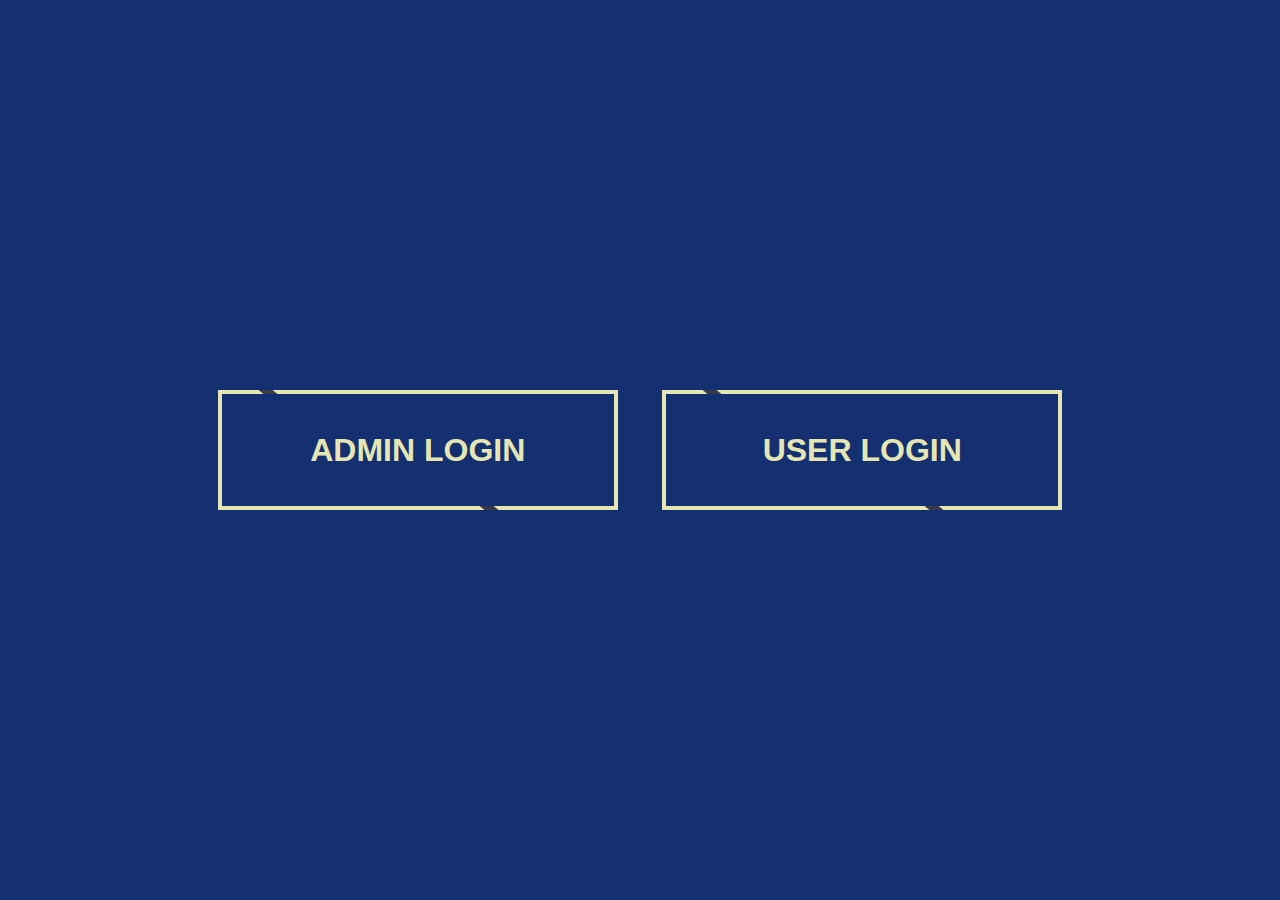
<file: index.html>
<!DOCTYPE html>
<html lang="en" dir="ltr">
  <head>
    
    <meta charset="utf-8">
    <title>REEBORN SRILANKA</title>
    <link rel="stylesheet" href="style.css">
  </head>
  <body>
  
    <a href="admin/login/adminlogin.php"><button class="btn"  >ADMIN LOGIN</button></a>&nbsp&nbsp&nbsp&nbsp&nbsp&nbsp&nbsp&nbsp&nbsp&nbsp
    <a href="user_logging/user_logging_form.html"><button class="btn">USER LOGIN</button></a>
 
    
  </body>
</html>
</file>
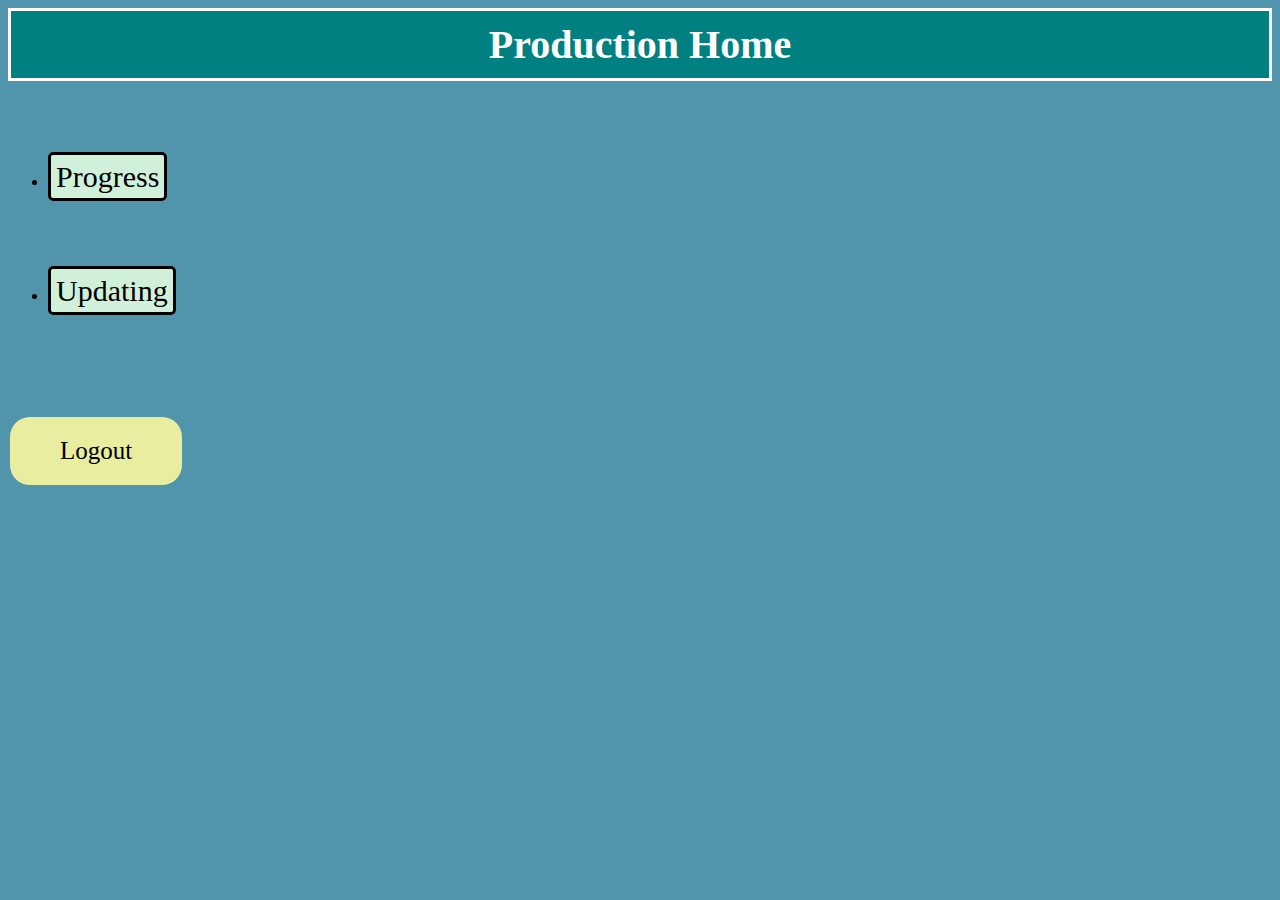
<file: production/production_welcome.html>
<html>
<head>
	

<?php

// logout
  session_start(); 

 if (isset($_POST['logout'])) {
	 session_destroy();
  	unset($_SESSION["user"]);
	unset($_SESSION["password"]);
  	header("location:..\user_logging\user_logging_form.html");
  }

  
?>
<head>
	<link rel="stylesheet" type="text/css" href="Design/style_1.css">

	<style>
		.button {
		  background-color:   #e9ed9f;
		  border: none;
		  color: #000000;
		  padding: 20px 50px;
		  border-radius: 20px;
		  text-align: center;
		  text-decoration: none;
		  font-size: 25px;
		  cursor: pointer;
		}
		</style>
</head>
<body bgcolor="#5195ad">
	
 <div class="para_1"> Production Home</div>
 <div class="container">
 <ul>

	<li><a href="..\production\progress\progress.php" target="main">Progress</a></li>
	<br>
<br>
<br>


     <li><a href="..\user_logging\update.php" target="main">Updating</a></li>
	
</ul>
</div>
<br />
<br />
<br />

<br />
<br /><br />
<br />
		  

<a href="logout.php" target="_top" class="button" onclick="return confirmation();">Logout</a>
</body>
</html>
</file>
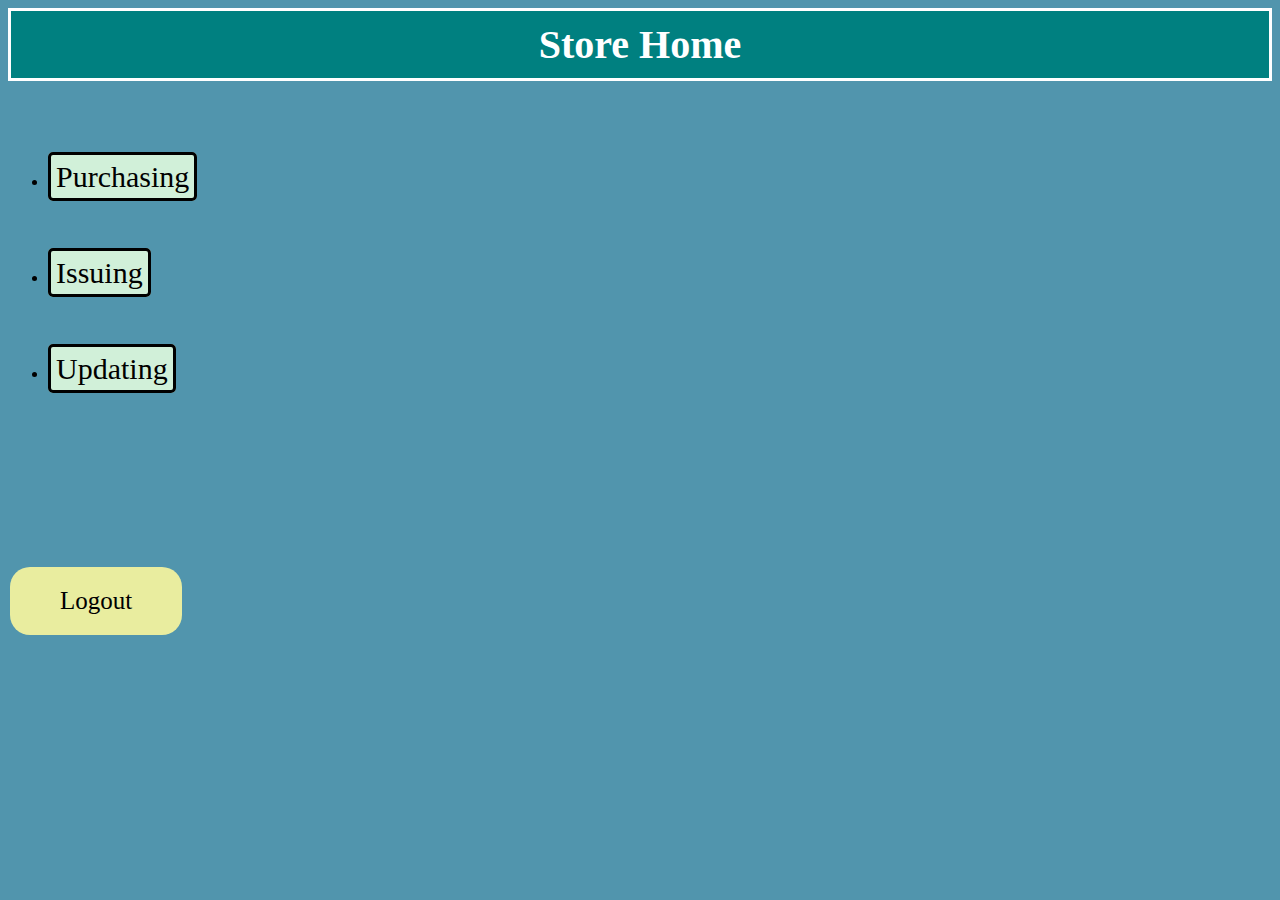
<file: store/welcome.html>
<html>

<head>
<link rel="stylesheet"  href="Design/style_1.css" type="text/css">

<script type="text/javascript">
  function confirmation(){
      var x = confirm("Are you sure to logout?");
      if(x == true){
          return true;
      }
      else{
          return false;
      }
  }
</script>

<style>
  .button {
    background-color:   #e9ed9f;
    border: none;
    color: #000000;
    padding: 20px 50px;
    border-radius: 20px;
    text-align: center;
    text-decoration: none;
    font-size: 25px;
    cursor: pointer;
  }
  </style>

</head>
<body bgcolor="#5195ad">
	
 <div class="para_1">Store Home</div>
 <div class="container">
 
 <ul>
     <li><a href="..\store\purchacing\purchasing.php" target="main">Purchasing</a></li><br /><br />
     <li><a href="..\store\issue\issue.php" target="main">Issuing</a></li><br /><br />
     <li><a href="..\user_logging\update.php" target="main">Updating</a></li>
 </ul>
</div>
<br>
<br>
<br>
<br>
<br>
<br>
<br>
<br>
<br><br>
<br>


		  

      
 <a href="logout.php" target="_top" class="button" onclick="return confirmation();">Logout</a>
      

</body>
</html>
</file>
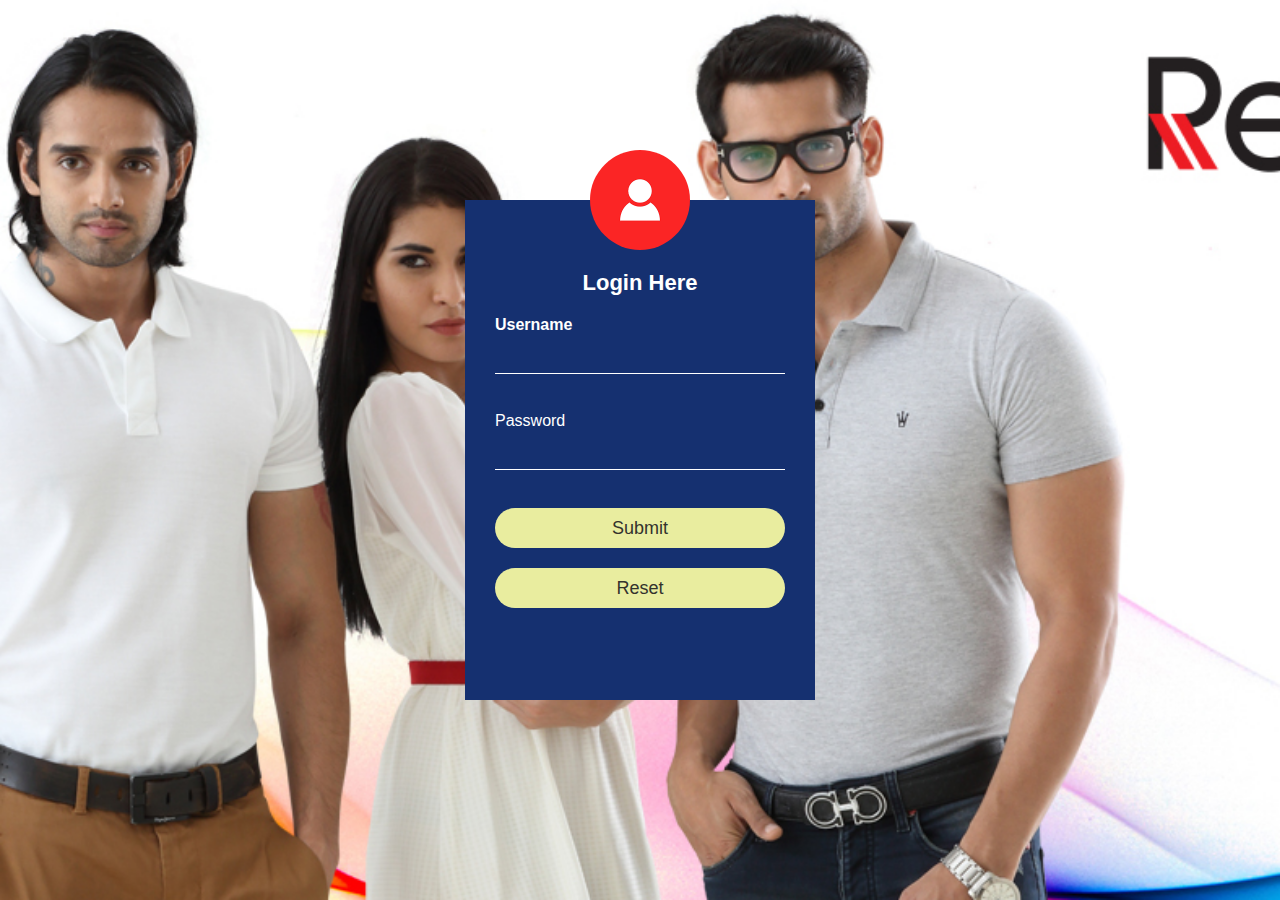
<file: user_logging/user_logging_form.html>
<html>
<head><title>User Login</title>
	<link rel="stylesheet" type="text/css" href="Design/style.css"></head>
<body>
	<div class="loginbox">
		<img src="Design/avatar.png" class="avatar">
			<h1>Login Here</h1>
 <form method="post" action="ulogging_server.php">
<p>Username</p>
  		<input type="text" name="user" required / >
		<br><br>
		<label>Password</label>
  		<input type="password" name="password" required />
		<br><br>
		<input type="submit"  name="submit" />
		<input type="reset" value="Reset" /> 
 </form>
 </div>
</body>
</html>
</file>
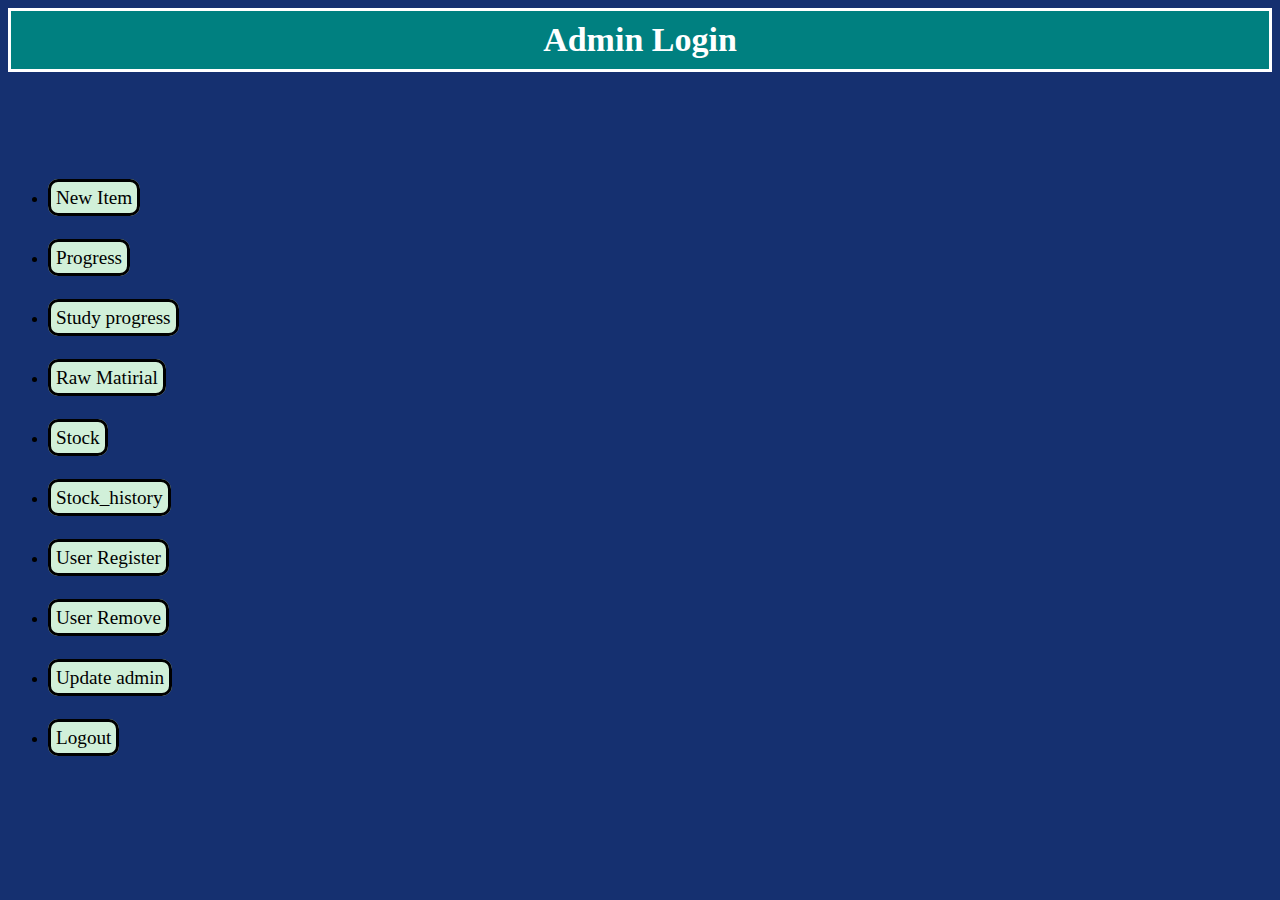
<file: admin/login/navigation.html>
<!DOCTYPE html>
<html lang="en">
<head>
    <meta charset="UTF-8">
    <meta name="viewport" content="width=device-width, initial-scale=1.0">
    <title></title>
    <link rel="stylesheet" href="style_1.css" type="text/css">

    <script type="text/javascript">
       function confirmation(){
           var x = confirm("Are you sure to logout?");
           if(x == true){
               return true;
           }
           else{
               return false;
           }
       }
    </script>
    
</head>
<body bgcolor="#153070">
    <div class="para_1">Admin Login</div>
    <div class="container">
    <ul>

        <li><a href="../new_item/item.php" target="main">New Item</a></li>
        <li><a href="../progress/currentprogress.php" target="main">Progress</a></li>
        <li><a href="../study_progress/sprogress.php" target="main">Study progress</a></li>
        <li><a href="../raw_material/codeenter.php" target="main">Raw Matirial</a></li>
        <li><a href="../stock/currentstock.php" target="main">Stock</a></li>
        <li><a href="../stock_history/Issue_history.php" target="main">Stock_history</a></li>
        <li><a href="../user_register/register_form.html" target="main">User Register</a></li>
        <li><a href="../user_remove/remove_user.php" target="main">User Remove</a></li>
        <li><a href="update_admin.php" target="main">Update admin</a></li>
        
        <li><a href="logout.php" onClick="return confirmation();" target="_top">Logout</a></li>
       
    </ul>
</div> 
   
</body>
</html>
</file>
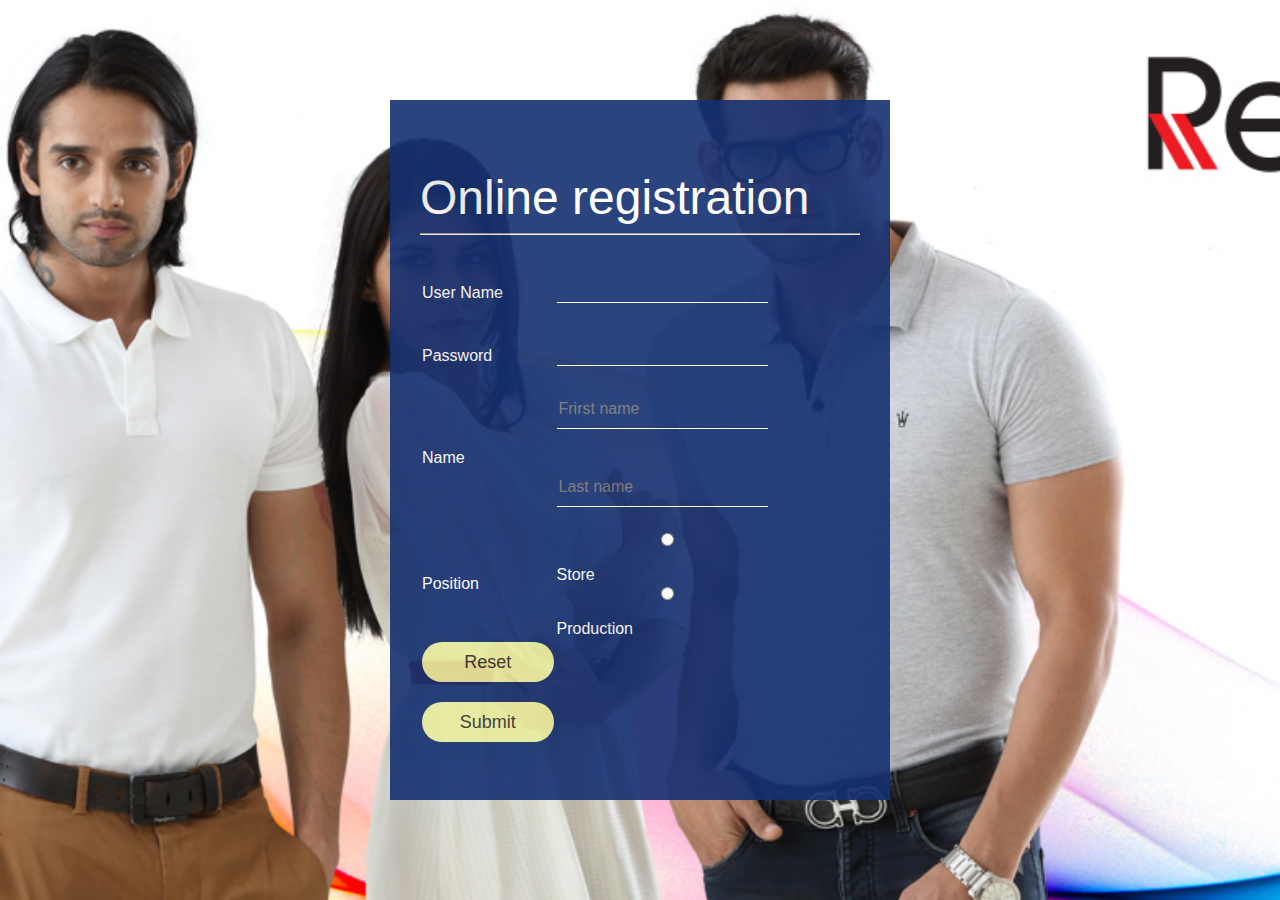
<file: admin/user_register/register_form.html>
<html>
<head>
   
	<link rel="stylesheet" type="text/css" href="Design/style.css">
</head>
<body>

    <div class="loginbox">
<font size="12" color="#ffffff">Online registration</font>
<hr/><br />

<form name="rgform" method="post" action="user_register_server.php"><table border="0" cellspacing="1" cellpading="1">
<tr><td><font color="#ffffff">User Name</font></td>
<td><input type="text" name="user_name" required /></td></tr>
<tr><td><font color="#ffffff">Password</font></td>
<td><input type="password" name="password" required /></td></tr>
<tr><td><font color="#ffffff">Name</font></td>
<td><input type="text" name="fname" placeholder="Frirst name" required><br/><br />
<input type="text" name="lname" placeholder="Last name" required></td></tr>
<tr><td><font color="#ffffff">Position</font></td>
<td><input type="radio" name="position" value="store" required><font color="#ffffff">Store</font>
<input type="radio" name="position" value="production" required><font color="#ffffff">Production</font></td></tr>
<tr></tr><td><input type="reset" value="Reset" />
<input type="submit"  name="submit" /></td></tr>
</table></form>
</table>
</div>
</body>
</html>
</file>
<file: style.css>
*{
  margin: 0;
  padding: 0;
  font-family: "montserrat",sans-serif;
}

body{
  background: #153070;
  height: 100vh;
  display: flex;
  align-items: center;
  justify-content: center;
}

.btn{
  width: 400px;
  height: 120px;
  background: none;
  border: 4px solid;
  color: #e5e6b3;
  font-weight: 700;
  text-transform: uppercase;
  cursor: pointer;
  font-size: 32px;
  position: relative;
}

.btn::before,.btn::after{
  content: "";
  position: absolute;
  width: 14px;
  height: 4px;
  background: #353b48;
  transform: skewX(50deg);
  transition: .4s linear;
}

.btn::before{
  top: -4px;
  left: 10%;
}

.btn::after{
  bottom: -4px;
  right: 30%;
}

.btn:hover::before{
  left: 80%;
}

.btn:hover::after{
  right: 80%;
}
</file>
<file: production/Design/style_1.css>
.container ul li a{
    background-color: #d1f0d9;
    color:black;
    line-height:60px;
text-decoration:none ;
    font-size:30;
    border:solid;
    padding:5px;
    border-radius: 5px;
   
}

.container ul li{
    position: relative;
    top:50px;
}

.container ul li a:hover{
    background-color: rgb(241, 245, 20);
    color:black;
}

container ul li a:active{
    background-color: rgb(243, 9, 192);
    color:black;
}

container ul li a:visited{
    background-color: rgb(155, 20, 245);
    color:black;
}

.para_1{
    font-size:40px;
    font-weight: bold;
    text-decoration: ;
    text-align: center;
    color:white;
    background-color: teal;
    padding:10px;
    border:solid;
}
.button {
  background-color: #4CAF50;
  border: none;
  color: white;
  padding: 15px 32px;
  text-align: center;
  text-decoration: none;
  display: inline-block;
  font-size: 16px;
  margin: 4px 2px;
  cursor: pointer;
}
</file>
<file: store/Design/style_1.css>
.container ul li a{
    background-color: #d1f0d9;
    color:black;
    line-height:60px;
text-decoration:none ;
    font-size:30;
    border:solid;
    padding:5px;
    border-radius: 5px;
   
}

.container ul li{
    position: relative;
    top:50px;
}

.container ul li a:hover{
    background-color: rgb(241, 245, 20);
    color:black;
}

container ul li a:active{
    background-color: rgb(243, 9, 192);
    color:black;
}

container ul li a:visited{
    background-color: rgb(155, 20, 245);
    color:black;
}

.para_1{
    font-size:40px;
    font-weight: bold;
    text-decoration: ;
    text-align: center;
    color:white;
    background-color: teal;
    padding:10px;
    border:solid;
}
.button {
  background-color: #4CAF50;
  border: none;
  color: white;
  padding: 15px 32px;
  text-align: center;
  text-decoration: none;
  display: inline-block;
  font-size: 16px;
  margin: 4px 2px;
  cursor: pointer;
}
</file>
<file: user_logging/Design/style.css>
body{
    margin: 0;
    padding: 0;
    background: url(pic1.jpg);
    background-size: cover;
    background-position: center;
    font-family: sans-serif;
}

.loginbox{
    width: 350px;
    height: 500px;
    background: #153070;
    color: #ffff;
    top: 50%;
    left: 50%;
	
    position: absolute;
    transform: translate(-50%,-50%);
    box-sizing: border-box;
    padding: 70px 30px;
}

.avatar{
    width: 100px;
    height: 100px;
    border-radius: 50%;
    position: absolute;
    top: -50px;
    left: calc(50% - 50px);
}

h1{
    margin: 0;
    padding: 0 0 20px;
    text-align: center;
    font-size: 22px;
}

.loginbox p{
    margin: 0;
    padding: 0;
    font-weight: bold;
}

.loginbox input{
    width: 100%;
    margin-bottom: 20px;
}

.loginbox input[type="text"], input[type="password"]
{
    border: none;
    border-bottom: 1px solid #fff;
    background: transparent;
    outline: none;
    height: 40px;
    color: #fff;
    font-size: 16px;
}
.loginbox input[type="submit"]
{
    border: none;
    outline: none;
    height: 40px;
    background: #e9ed9f;
    color: #33332d;
    font-size: 18px;
    border-radius: 20px;
}
.loginbox input[type="submit"]:hover
{
    cursor: pointer;
    background: #ffc107;
    color: #000;
}
.loginbox a{
    text-decoration: none;
    font-size: 12px;
    line-height: 20px;
    color: darkgrey;
}

.loginbox a:hover
{
    color: #ffc107;
}
.loginbox input[type="reset"]
{
    border: none;
    outline: none;
    height: 40px;
    background: #e9ed9f;
    color: #33332d;
    font-size: 18px;
    border-radius: 20px;
}
.loginbox input[type="reset"]:hover
{
    cursor: pointer;
    background: #ffc107;
    color: #000;
}
</file>
<file: admin/login/style_1.css>
.container ul li a{
    background-color: #d1f0d9;
    color:black;
    line-height:60px;
    font-size: larger;
    border:solid;
    text-decoration:none;
    padding:5px;
    border-radius: 10px;
    
   
}

.container ul li{
    position: relative;
    top:80px;
}

.container ul li a:hover{
    background-color: rgb(241, 245, 20);
    color:black;
}

container ul li a:active{
    background-color: rgb(243, 9, 192);
    color:black;
}

container ul li a:visited{
    background-color: rgb(155, 20, 245);
    color:black;
}

.para_1{
    font-size:34px;
    font-weight: bold;
    text-decoration: ;
    text-align: center;
    color:white;
    background-color: teal;
    padding:10px;
    border:solid;
}
</file>
<file: admin/user_register/Design/style.css>
body{
    margin: 0;
    padding: 0;
    background: url(pic1.jpg);
    background-size: cover;
    background-position: center;
    font-family: sans-serif;
}

.loginbox{
    width: 500px;
    height: 700px;
    background: #153070;
    color: #ffff;
    top: 50%;
    left: 50%;
	opacity:90%;
    position: absolute;
    transform: translate(-50%,-50%);
    box-sizing: border-box;
    padding: 70px 30px;
}

.avatar{
    width: 100px;
    height: 100px;
    border-radius: 50%;
    position: absolute;
    top: -50px;
    left: calc(50% - 50px);
}

h1{
    margin: 0;
    padding: 0 0 20px;
    text-align: center;
    font-size: 22px;
}

.loginbox p{
    margin: 0;
    padding: 0;
    font-weight: bold;
}

.loginbox input{
    width: 100%;
    margin-bottom: 20px;
}

.loginbox input[type="text"], input[type="password"]
{
    border: none;
    border-bottom: 1px solid #fff;
    background: transparent;
    outline: none;
    height: 40px;
    color: #fff;
    font-size: 16px;
}
.loginbox input[type="submit"]
{
    border: none;
    outline: none;
    height: 40px;
    background: #e9ed9f;
    color: #33332d;
    font-size: 18px;
    border-radius: 20px;
}
.loginbox input[type="submit"]:hover
{
    cursor: pointer;
    background: #ffc107;
    color: #000;
}
.loginbox a{
    text-decoration: none;
    font-size: 12px;
    line-height: 20px;
    color: darkgrey;
}

.loginbox a:hover
{
    color: #ffc107;
}
.loginbox input[type="reset"]
{
    border: none;
    outline: none;
    height: 40px;
    background: #e9ed9f;
    color: #33332d;
    font-size: 18px;
    border-radius: 20px;
}
.loginbox input[type="reset"]:hover
{
    cursor: pointer;
    background: #ffc107;
    color: #000;
}
</file>
